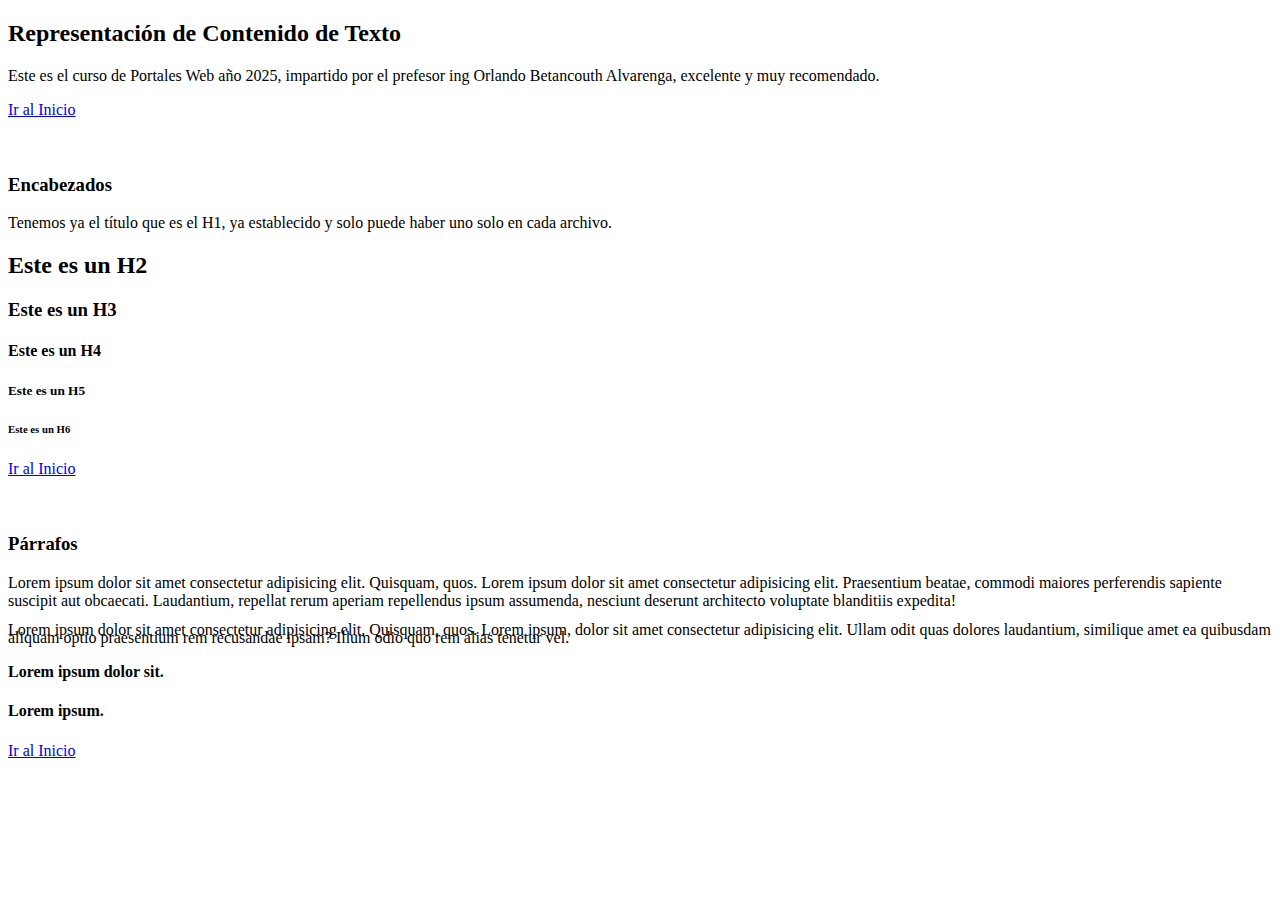
<file: otro.html>
<!DOCTYPE html>
<html lang="en">

<head>
    <meta charset="UTF-8">
    <meta name="viewport" content="width=device-width, initial-scale=1.0">
    <title>Document</title>
</head>

<body>
    <!-- <h2 id="representacion" style="color: green; background-color: blue;">Representación de Contenido de Texto</h2> -->
    <h2 id="representacion">Representación de Contenido de Texto</h2>
    <p>Este es el curso de Portales Web año 2025, impartido por el prefesor ing Orlando Betancouth Alvarenga, excelente
        y muy recomendado.

    </p>

    <a href="#idx">Ir al Inicio</a>
    <br><br><br>

    <h3 id="encabezados"> Encabezados</h3>
    <p>Tenemos ya el título que es el H1, ya establecido y solo puede haber uno solo en cada archivo.</p>
    <h2>Este es un H2</h2>
    <h3>Este es un H3</h3>
    <h4>Este es un H4</h4>
    <h5>Este es un H5</h5>
    <h6>Este es un H6</h6>
    <a href="#idx">Ir al Inicio</a>
    <br><br><br>


    <h3 id="parrafos">Párrafos</h3>
    <p>
        Lorem ipsum dolor sit amet consectetur adipisicing elit. Quisquam, quos.
        Lorem ipsum dolor sit amet consectetur adipisicing elit. Praesentium
        beatae, commodi maiores perferendis sapiente suscipit aut obcaecati.
        Laudantium, repellat rerum aperiam repellendus ipsum assumenda, nesciunt
        deserunt architecto voluptate blanditiis expedita!
    </p>
    <p style="line-height: 0.5;">
        Lorem ipsum dolor sit amet consectetur adipisicing elit. Quisquam, quos.
        Lorem ipsum, dolor sit amet consectetur adipisicing elit. Ullam odit quas
        dolores laudantium, similique amet ea quibusdam aliquam optio praesentium
        rem recusandae ipsam? Illum odio quo rem alias tenetur vel.
    </p>
    <h4>Lorem ipsum dolor sit.</h4>
    <h4>Lorem ipsum.</h4>

    <a href="#idx">Ir al Inicio</a>
    <br><br><br>
    <h2></h2>
    <h2></h2>
    <h2></h2>
    <h2></h2>
    <h2></h2>
    <h2></h2>
    <h2></h2>
    <h2></h2>
    <h2></h2>
    <h2></h2>

    <h3></h3>
    <h3></h3>
    <h3></h3>
    <h3></h3>
    <h3></h3>
    <h3></h3>

</body>

</html>
</file>
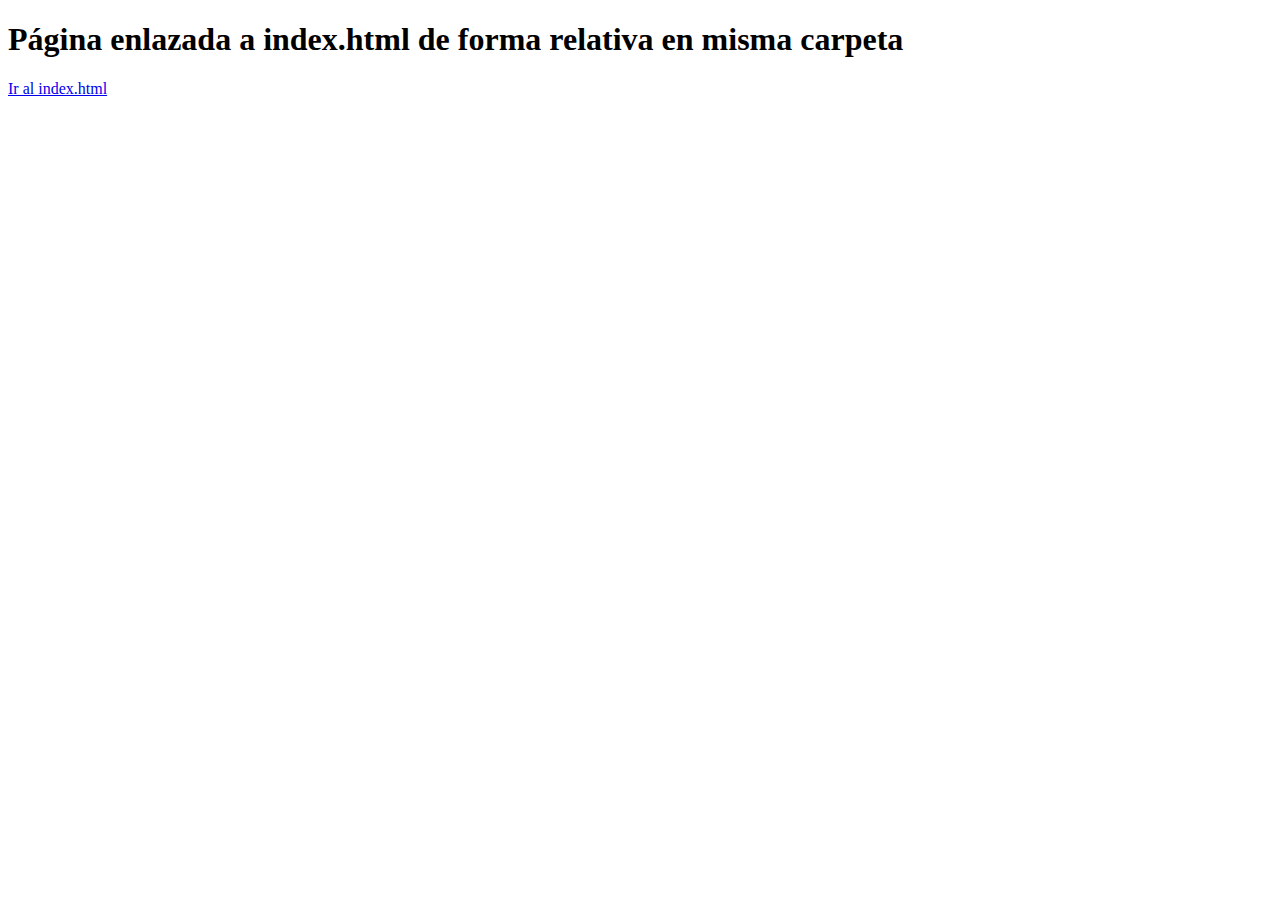
<file: relativos.html>
<!DOCTYPE html>
<html lang="en">
<head>
    <meta charset="UTF-8">
    <meta name="viewport" content="width=device-width, initial-scale=1.0">
    <title>Relativos</title>
</head>
<body>
    <h1>Página enlazada a index.html de forma relativa en misma carpeta</h1>
    <a href="index.html">Ir al index.html</a>
    
</body>
</html>
</file>
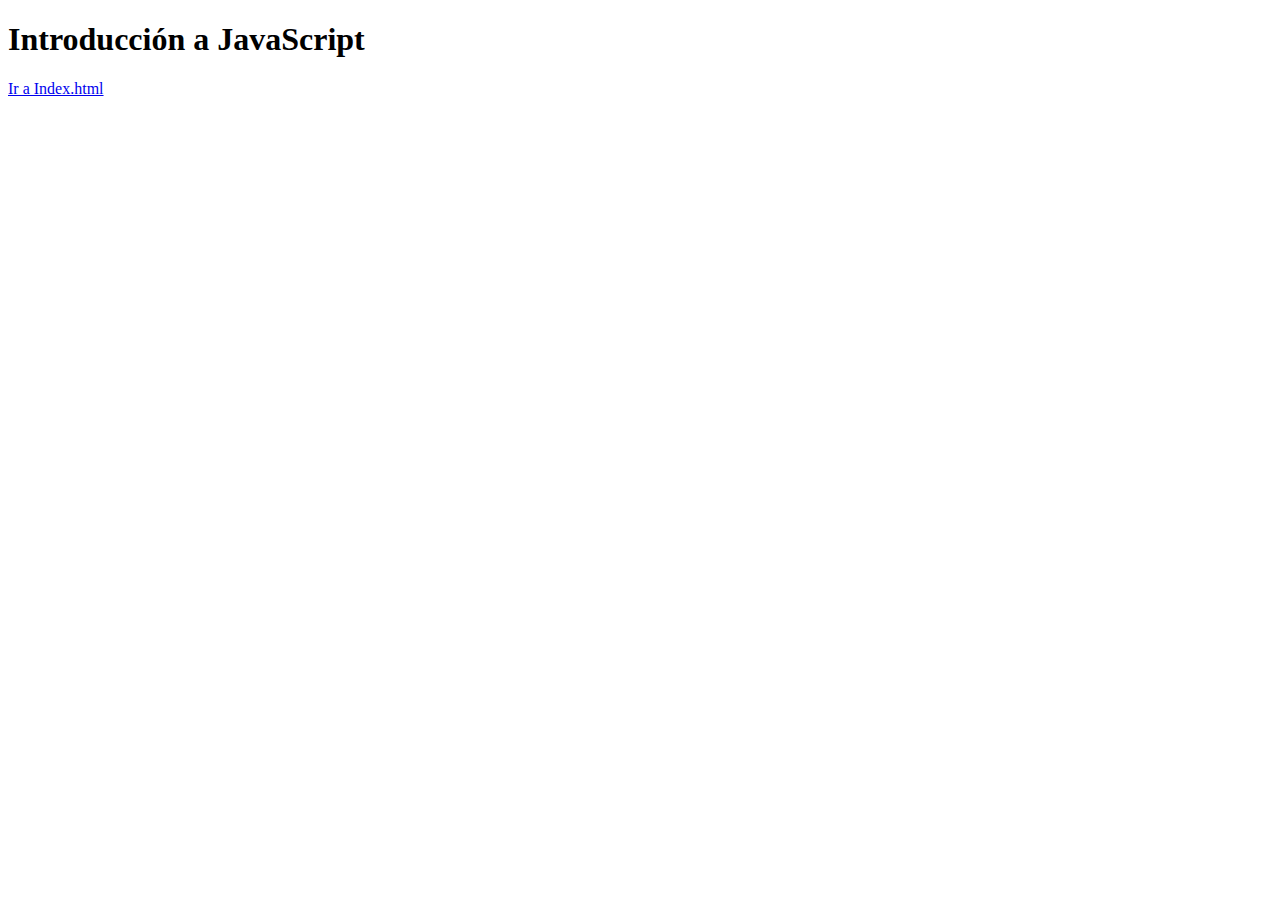
<file: tercer parcial/introjavascript.html>
<!DOCTYPE html>
<html lang="en">
<head>
    <meta charset="UTF-8">
    <meta name="viewport" content="width=device-width, initial-scale=1.0">
    <title>Introducción a JavaScript</title>
</head>
<body>
    <h1>Introducción a JavaScript</h1>
    <a href="../index.html">Ir a Index.html</a>
    
</body>
</html>
</file>
